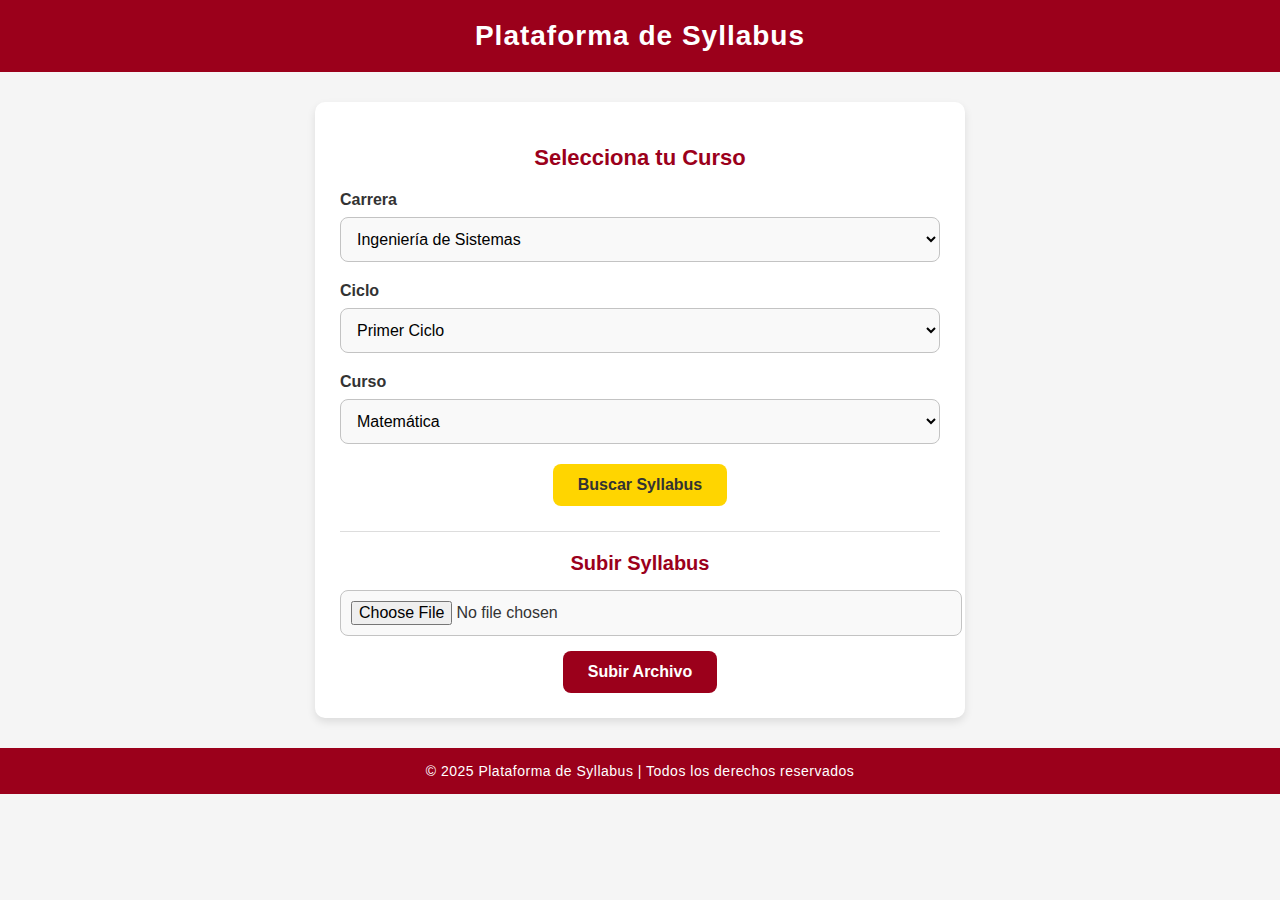
<file: silabos.html>
<!DOCTYPE html>
<html lang="es">
<head>
    <meta charset="UTF-8">
    <meta name="viewport" content="width=device-width, initial-scale=1.0">
    <title>Plataforma de Syllabus</title>
</head>
<body style="font-family: Arial, sans-serif; background-color: #f5f5f5; margin: 0; padding: 0; color: #333;">

    <header style="background-color: #9b001b; padding: 20px; text-align: center; color: #ffffff; font-size: 28px; font-weight: bold; letter-spacing: 1px;">
        Plataforma de Syllabus
    </header>

    <div style="max-width: 600px; margin: 30px auto; background: #ffffff; padding: 25px; border-radius: 10px; box-shadow: 0 4px 8px rgba(0, 0, 0, 0.1);">
        <h2 style="color: #9b001b; text-align: center; font-size: 22px; margin-bottom: 20px;">Selecciona tu Curso</h2>

        <div style="margin-bottom: 20px;">
            <label for="carrera" style="display: block; font-weight: bold; margin-bottom: 8px;">Carrera</label>
            <select id="carrera" style="width: 100%; padding: 12px; border: 1px solid #c3c3c3; border-radius: 8px; font-size: 16px; background-color: #f9f9f9;">
                <option>Ingeniería de Sistemas</option>
                <option>Administración</option>
                <option>Derecho</option>
            </select>
        </div>

        <div style="margin-bottom: 20px;">
            <label for="ciclo" style="display: block; font-weight: bold; margin-bottom: 8px;">Ciclo</label>
            <select id="ciclo" style="width: 100%; padding: 12px; border: 1px solid #c3c3c3; border-radius: 8px; font-size: 16px; background-color: #f9f9f9;">
                <option>Primer Ciclo</option>
                <option>Segundo Ciclo</option>
                <option>Tercer Ciclo</option>
            </select>
        </div>

        <div style="margin-bottom: 20px;">
            <label for="curso" style="display: block; font-weight: bold; margin-bottom: 8px;">Curso</label>
            <select id="curso" style="width: 100%; padding: 12px; border: 1px solid #c3c3c3; border-radius: 8px; font-size: 16px; background-color: #f9f9f9;">
                <option>Matemática</option>
                <option>Física</option>
                <option>Programación</option>
            </select>
        </div>

        <div style="text-align: center; margin-bottom: 25px;">
            <button style="background-color: #ffd500; color: #333; padding: 12px 25px; border: none; border-radius: 8px; font-weight: bold; font-size: 16px; cursor: pointer; transition: 0.3s;">
                Buscar Syllabus
            </button>
        </div>

        <hr style="border: none; height: 1px; background-color: #ddd; margin: 20px 0;">

        <h3 style="color: #9b001b; text-align: center; font-size: 20px; margin-bottom: 15px;">Subir Syllabus</h3>

        <form style="text-align: center;">
            <input type="file" style="padding: 10px; border: 1px solid #c3c3c3; border-radius: 8px; width: 100%; background-color: #f9f9f9; font-size: 16px; margin-bottom: 15px;">
            <br>
            <button type="submit" style="background-color: #9b001b; color: #ffffff; padding: 12px 25px; border: none; border-radius: 8px; font-weight: bold; font-size: 16px; cursor: pointer; transition: 0.3s;">
                Subir Archivo
            </button>
        </form>
    </div>

    <footer style="background-color: #9b001b; color: #ffffff; text-align: center; padding: 15px; font-size: 14px; letter-spacing: 0.5px;">
        © 2025 Plataforma de Syllabus | Todos los derechos reservados
    </footer>

</body>
</html>
</file>
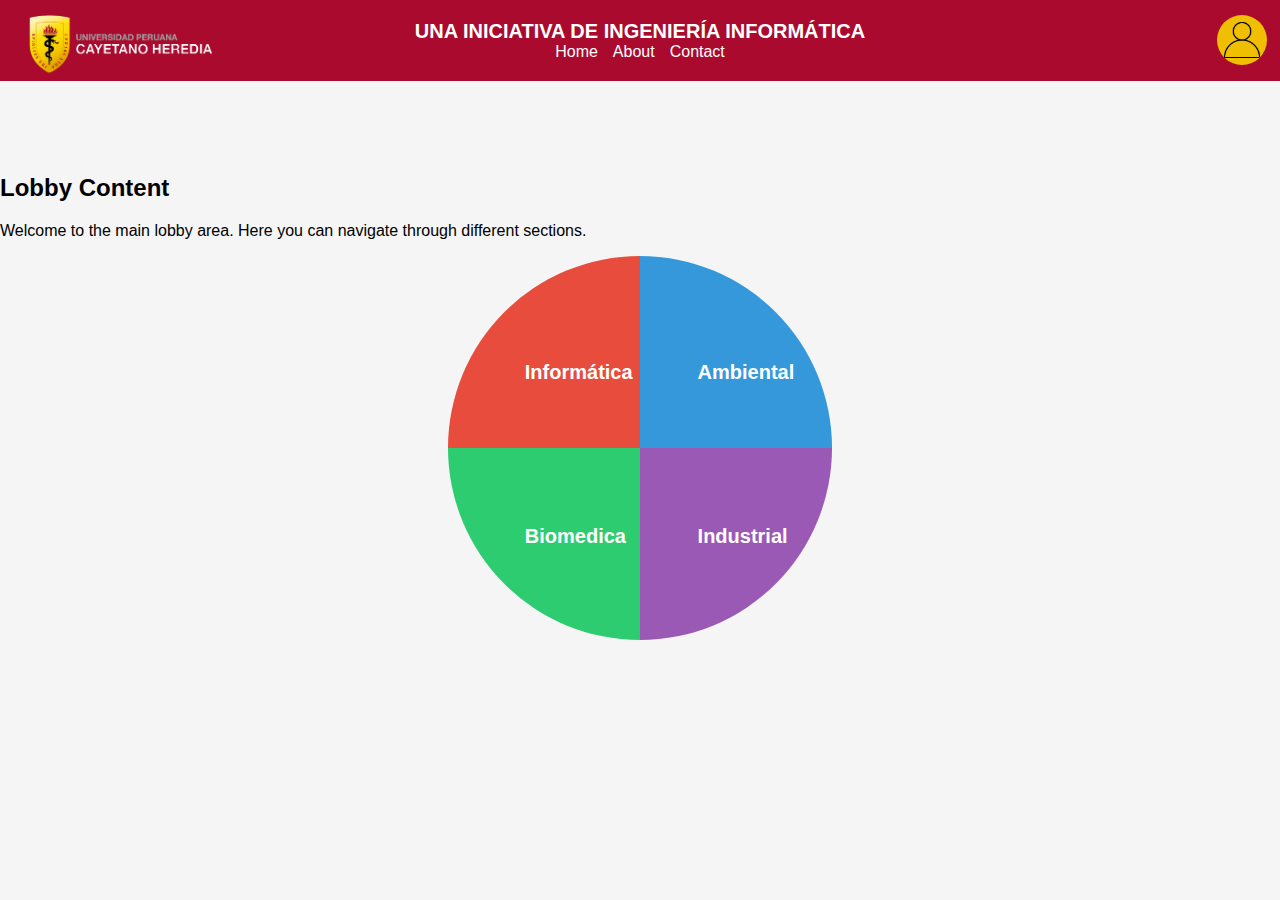
<file: source/html/careers.html>
<!-- lobby.html -->
<!DOCTYPE html>
<html lang="en">
<head>
    <meta charset="UTF-8">
    <meta name="viewport" content="width=device-width, initial-scale=1.0"> 
    <link rel="stylesheet" href="/source/css/styles.css">   
    <title>Elige tu carrera</title>
</head>
<body>

    <!-- Including the header file -->
    <iframe src="header.html" width="100%" height="150px" frameborder="0"></iframe>

    <div class="lobby-content">
        <h2>Lobby Content</h2>
        <p>Welcome to the main lobby area. Here you can navigate through different sections.</p>
    </div>
    <div class="circleOfInformatica" id="circleOfInformatica">
    </div>
    <div class="circleOfAmbiental" id="circleOfAmbiental">
    </div>
    <div class="circleOfBiomedica" id="circleOfBiomedica">
    </div>
    <div class="circleOfIndustrial" id="circleOfIndustrial">
    </div>

    <div class="circleOfCareer" id="circleOfCareer">
        <div class="career career1" onclick="abrirCarrera1()">
            <h1>Informática</h1>
        </div>
        <div class="career career2" onclick="abrirCarrera2()">
            <h1>Ambiental</h1>
        </div>
        <div class="career career3" onclick="abrirCarrera3()">
            <h1>Biomedica</h1>
        </div>
        <div class="career career4" onclick="abrirCarrera4()">  
            <h1>Industrial</h1>
        </div>

    </div>
        
        
        
        <script src="\source\scripts\scripts.js"></script>
    </body>
</html>

</div>
</div>
</file>
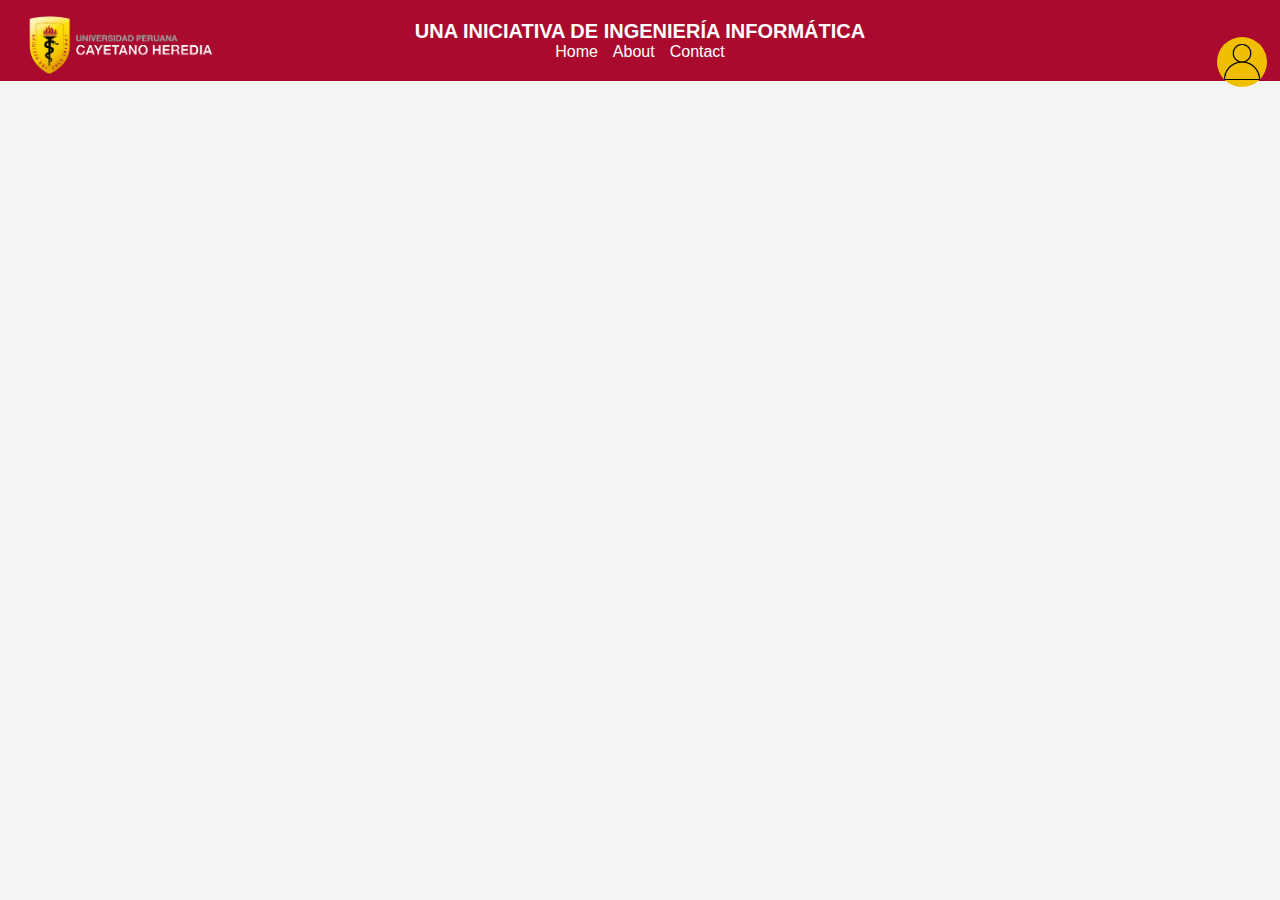
<file: source/html/header.html>
<!-- header.html -->
<!DOCTYPE html>
<html lang="en">
<head>
    <meta charset="UTF-8">
    <meta name="viewport" content="width=device-width, initial-scale=1.0">
    <title>Here-docs/Silabank</title>
    <link rel="stylesheet" href="\source\css\styles.css"> 
</head>
<body>
    <header>
        <h1>UNA INICIATIVA DE INGENIERÍA INFORMÁTICA</h1>
        <div class="yellow-circle">
            <img src="\images\pfpIcon.webp" alt="profile icon">
        </div>
        <div class="upchLogo">
            <img src="\images\cayetanoLogo.png" alt="cayetano logo">
            </div>
    
        <nav class="nav-links">
            <a href="/source/html/lobby.html" target="_parent">Home</a>
            <a href="#about">About</a>
            <a href="#contact">Contact</a>
        </nav>
    </header>
</body>
</html></nav>
</file>
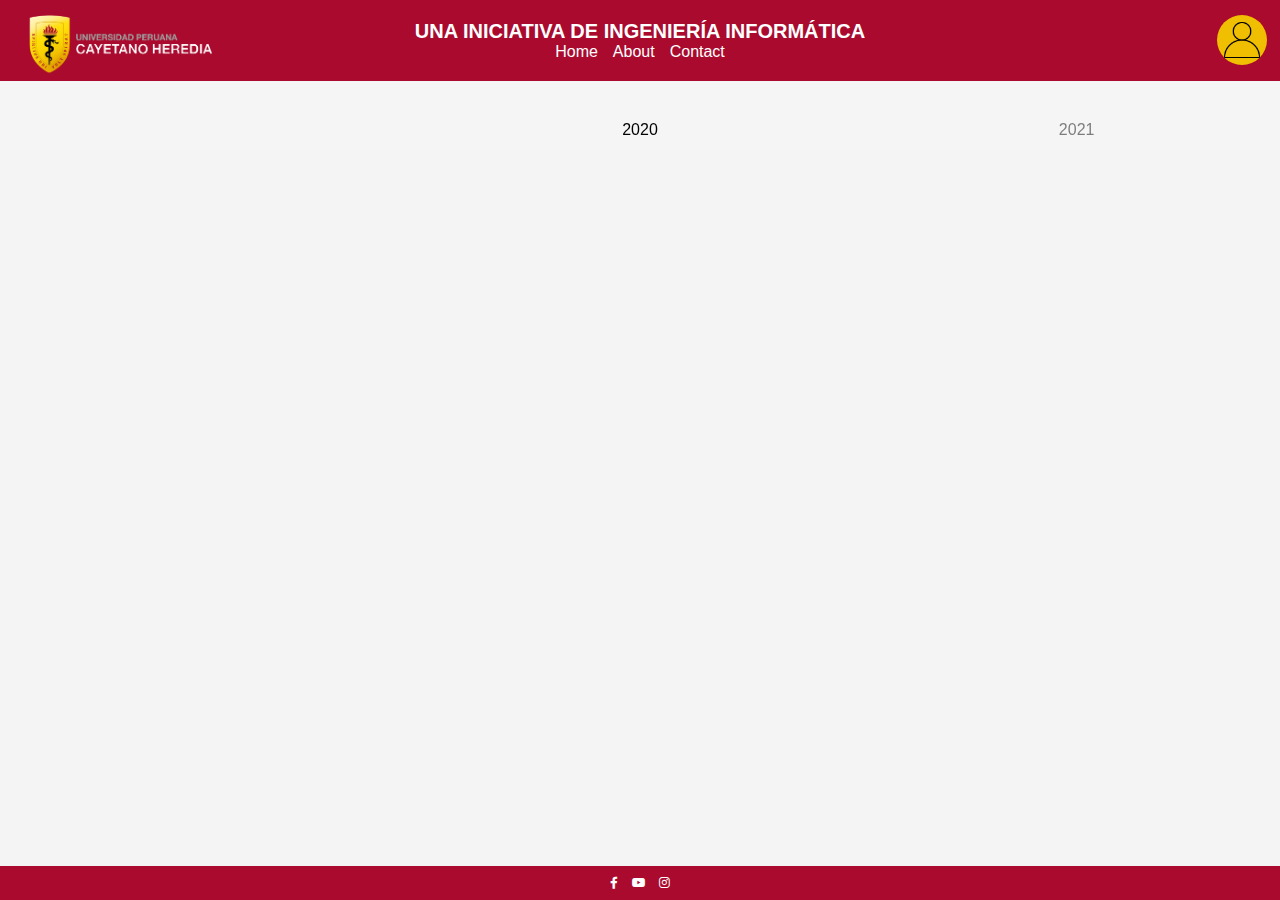
<file: source/html/informatica.html>
<!DOCTYPE html>
<html lang="es">
<head>
    <meta charset="UTF-8">
    <meta name="viewport" content="width=device-width, initial-scale=1.0">
    <title>Ingeniería Informática</title>
    <link rel="stylesheet" href="https://cdnjs.cloudflare.com/ajax/libs/font-awesome/6.0.0-beta3/css/all.min.css">
    <link rel="stylesheet" href="https://unpkg.com/swiper/swiper-bundle.min.css"/>
    <link rel="stylesheet" href="/source/css/informatica.css"> 
    <style>

        .swiper-container {
            width: 100%;
            height: 100px;
            position: fixed;
            top: 80px;
            z-index: 1002;
        }

        .swiper-slide {
            display: flex;
            justify-content: center;
            align-items: center;
            font-size: 16px;
            width: 120px;
            opacity: 0.5;
            transition: transform 0.3s, opacity 0.3s;
        }

        .swiper-slide-active {
            opacity: 1;
            transform: scale(1.5);
        }

        .content {
            display: none; /* Inicialmente oculto */
            padding: 20px;
            margin-top: 200px; /* Ajuste según necesidades */
        }
        .active {
            display: block; /* Mostrar contenido activo */
        }

        /* Nodos del año 2020*/

        .cycle-container1 {
            display: flex;
            justify-content: center;
            align-items: center;
            padding-top: 0px;
            position: relative;
            width: 100%;
        }
        .cycle-container {
            display: flex;
            justify-content: center;
            align-items: center;
            padding-top: 200px;
            position: relative;
            width: 100%;
        }

        .node {
            width: 70px;
            height: 70px;
            background-color: #f1bf01;
            border-radius: 50%;
            display: flex;
            justify-content: center;
            align-items: center;
            margin: 10px;
            cursor: pointer;
            position: relative;
            box-shadow: 0 4px 8px rgba(0,0,0,0.1);
            transition: transform 0.5s ease, top 0.5s ease-in-out, left 0.5s ease-in-out;
        }
        

       

        .node:hover {
            transform: scale(1.2);
            background-color: #ffc107;
        }

        .node:after {
            content: '→';
            position: absolute;
            top: 21px;
            right: -18px;
            font-size: 16px;
            color: black;
        }

        .node.centered {
            position: fixed;
            top: 50%;
            left: 50%;
            transform: translate(-50%, -50%) scale(1.2);
            z-index: 1050;
            transition: transform 0.5s ease-in-out;
        }


        #node.centered:after {
            display: none;
        }

        .node.hidden {
            visibility: hidden; /* Oculta los nodos, pero mantiene el espacio */
            transition: visibility 0.0s ease-in-out; /* Suaviza la transición de visibilidad */
        }
        

        .no-arrow:after {
            display: none;
        }


        #X:after {
            display: none;
        }

    

        .button {
            position: relative;
            height: 30vh; /* Ajusta la altura del contenedor al 100% de la altura de la ventana */
            display: flex;
            align-items: flex-end; /* Alinea el contenido al final del contenedor (parte inferior) */
            justify-content: center; /* Centra el contenido horizontalmente */
        }
        
        .download-btn {
            padding: 10px 20px;
            background-color: #a90a2e; /* Color de fondo rojo */
            color: white; /* Texto blanco */
            text-decoration: none; /* Sin subrayado */
            border-radius: 5px; /* Bordes redondeados */
            font-size: 16px; /* Tamaño del texto */
        }
        

        .site-footer {
            background-color: #a90a2e;
            color: white;
            text-align: center;
            padding: 10px 0;
            width: 100%;
            margin-top: auto;
        }

        .footer-content {
            display: flex;
            justify-content: space-around;
            align-items: center;
            max-width: 1200px;
            margin: 0 auto;
            padding: 0;
        }

        .footer-section {
            padding: 0;
            font-size: 12px;
        }

        .footer-section a {
            color: white;
            text-decoration: none;
            margin: 0 5px;
        }

        .footer-section a:hover {
            text-decoration: underline;
        }
    </style>
</head>
<body>
    <iframe src="header.html" width="100%" height="150px" frameborder="0"></iframe>

    <!-- Swiper Container -->
    <div class="swiper-container">
        <div class="swiper-wrapper">
            <div class="swiper-slide" data-year="2020">2020</div>
            <div class="swiper-slide" data-year="2021">2021</div>
            <div class="swiper-slide" data-year="2022">2022</div>
            <div class="swiper-slide" data-year="2023">2023</div>
            <div class="swiper-slide" data-year="2024">2024</div>
            <div class="swiper-slide" data-year="2025">2025</div>
        </div>
    </div>

    <!--Divisor de contenido para cada año-->
    <!-- Contenido para 2020 -->
    <div id="content2020" class="content">
        <h2>Malla Curricular 2020</h2>
        <p>Descripción detallada de la malla curricular para el año 2020.</p>
        <div class="cycle-container1">
            <div class="node" id="I">I</div>
            <div class="node" id="II">II</div>
            <div class="node" id="III">III</div>
            <div class="node" id="IV">IV</div>
            <div class="node" id="V">V</div>
            <div class="node" id="VI">VI</div>
            <div class="node" id="VII">VII</div>
            <div class="node" id="VIII">VIII</div>
            <div class="node" id="IX">IX</div>
            <div class="node" id="X">X</div>
        </div>
        <a href="https://drive.google.com/open?id=XXXXX" class="download-btn" target="_blank">Descargar Malla 2020</a>
    </div>

    <!-- Contenido para 2021 -->
    <div id="content2021" class="content" style="display: none;">
        <h2>Malla Curricular 2021</h2>
        <p>Descripción detallada de la malla curricular para el año 2021, incluyendo nuevos enfoques y tecnologías emergentes.</p>
        <div class="cycle-container1">
            <div class="node" id="I">I</div>
            <div class="node" id="II">II</div>
            <div class="node" id="III">III</div>
            <div class="node" id="IV">IV</div>
            <div class="node" id="V">V</div>
            <div class="node" id="VI">VI</div>
            <div class="node" id="VII">VII</div>
            <div class="node" id="VIII">VIII</div>
            <div class="node" id="IX">IX</div>
            <div class="node" id="X">X</div>
        </div>
        <a href="https://drive.google.com/open?id=YYYYY" class="download-btn" target="_blank">Descargar Malla 2021</a>
    </div>


    <!-- Otros años -->

    <!-- Contenido para 2025 -->
    <div id="content2025" class="content" style="display: none;">
        <h2>Malla Curricular 2025</h2>
        <p>La carrera de Ingeniería Informática de la Universidad Peruana Cayetano Heredia prepara profesionales para liderar 
            la transformación digital en diversos sectores, mediante un enfoque que integra fundamentos sólidos en informática, 
            inteligencia artificial y seguridad de datos. El programa fomenta habilidades prácticas y teóricas para desarrollar 
            soluciones innovadoras que respondan a los desafíos tecnológicos del presente y futuro. Además, ofrece oportunidades 
            para estudios y prácticas internacionales, respaldando una educación de calidad y alcance global.</p>
        <div class="cycle-container1" style="position: relative;">
            <div class="node" id="I" onclick="mostrarCursos('PRIMER')">I</div>
            <div class="node" id="II" onclick="mostrarCursos('SEGUNDO')">II</div>
            <div class="node" id="III" onclick="mostrarCursos('TERCER')">III</div>
            <div class="node" id="IV" onclick="mostrarCursos('CUARTO')">IV</div>
            <div class="node" id="V" onclick="mostrarCursos('QUINTO')">V</div>
            <div class="node" id="VI" onclick="mostrarCursos('SEXTO')">VI</div>
            <div class="node" id="VII" onclick="mostrarCursos('SÉPTIMO')">VII</div>
            <div class="node" id="VIII" onclick="mostrarCursos('OCTAVO')">VIII</div>
            <div class="node" id="IX" onclick="mostrarCursos('NOVENO')">IX</div>
            <div class="node" id="X" onclick="mostrarCursos('DÉCIMO')">X</div>
        </div>

        <!-- Contenedor para detalles de cursos, inicialmente vacío y oculto -->
        <div id="detalles-cursos" class="curso-detail" style="display: none;"></div>


        <div class="button">
            <a href="https://drive.google.com/drive/u/2/folders/1hTEMMqTLq1Gq4HgxIXIFEMHzLVVx5m4D" id="download-link" class="download-btn" target="_blank">Descargar Malla 2025</a>
        </div>
           
        
    </div>



   

    


    <footer class="site-footer">
        <div class="footer-content">
            <div class="footer-section">
                <a href="https://www.facebook.com/upch.pe" target="_blank"><i class="fab fa-facebook-f"></i></a>
                <a href="https://www.youtube.com/upch_pe" target="_blank"><i class="fab fa-youtube"></i></a>
                <a href="https://www.instagram.com/upch_pe" target="_blank"><i class="fab fa-instagram"></i></a>
            </div>
        </div>
    </footer>

    <script src="https://unpkg.com/swiper/swiper-bundle.min.js"></script>
    <script>
        document.addEventListener('DOMContentLoaded', function () {
            var swiper = new Swiper('.swiper-container', {
                slidesPerView: 3,
                centeredSlides: true,
                spaceBetween: 30,
                freeMode: true,
                grabCursor: true,
                slideToClickedSlide: true,
                initialSlide: getIndexForCurrentYear() // Configura el slide inicial al año actual
            });
    
            // Función para obtener el índice del slide del año actual
            function getIndexForCurrentYear() {
                const currentYear = new Date().getFullYear().toString();
                const allSlides = document.querySelectorAll('.swiper-slide');
                for (let i = 0; i < allSlides.length; i++) {
                    if (allSlides[i].textContent === currentYear) {
                        showContentForYear(currentYear); // Muestra el contenido del año actual
                        return i; // Retorna el índice del año actual
                    }
                }
                return 0; // Si el año actual no está en los slides, retorna el primer slide
            }
    
            // Muestra el contenido basado en el año
            function showContentForYear(year) {
                document.querySelectorAll('.content').forEach(content => {
                    content.style.display = 'none'; // Oculta todos los contenidos
                });
                const activeContent = document.getElementById('content' + year);
                if (activeContent) {
                    activeContent.style.display = 'block'; // Muestra el contenido del año seleccionado
                }
            }
    
            // Evento clic para cada slide
            document.querySelectorAll('.swiper-slide').forEach(slide => {
                slide.addEventListener('click', function() {
                    const selectedYear = this.dataset.year;
                    showContentForYear(selectedYear); // Muestra el contenido para el año seleccionado
                });
            });
        });
    </script>
    <script src="/source/scripts/scripts.js"></script>

</body>
</html>
</file>
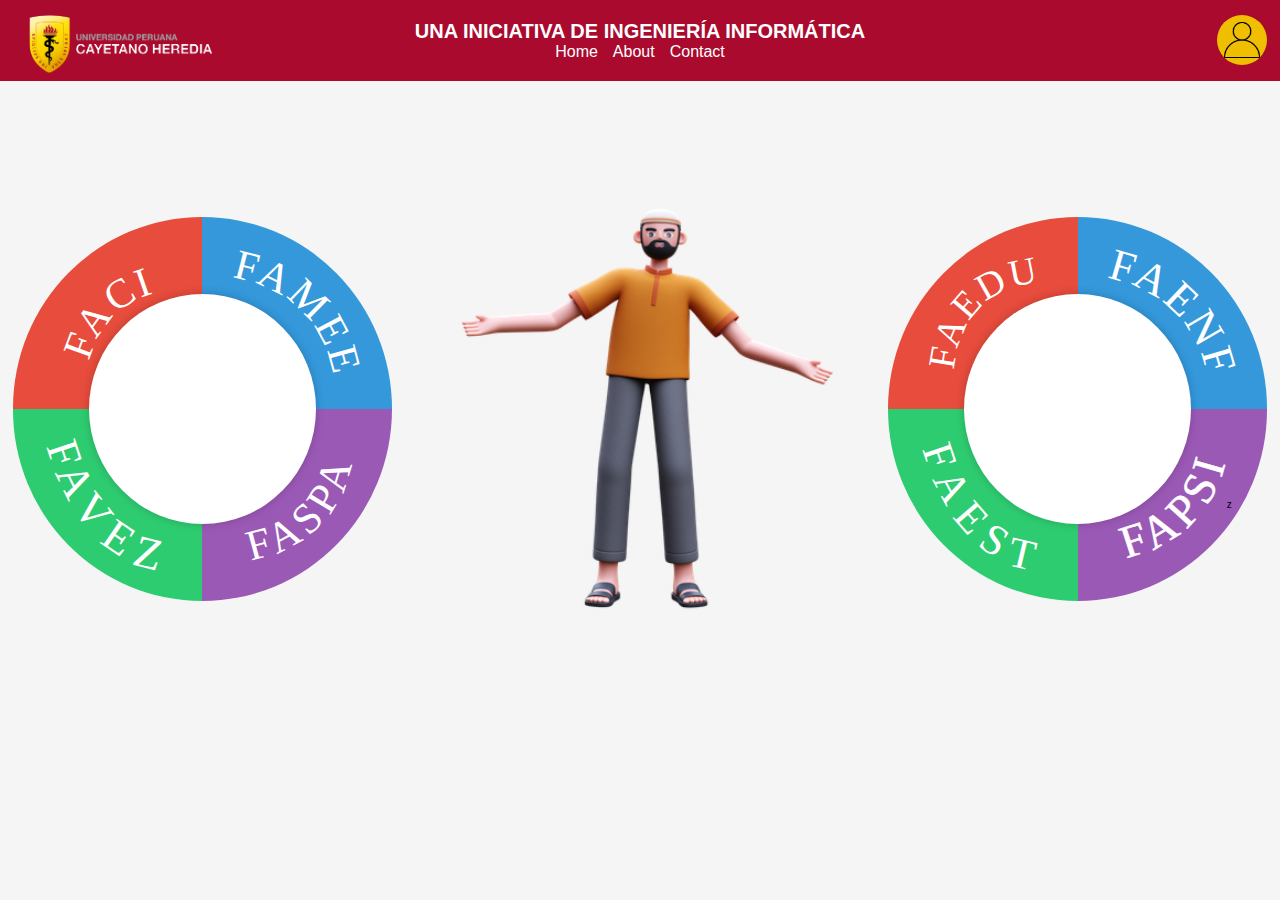
<file: source/html/lobby.html>
<!DOCTYPE html>
<html lang="en">
<head>
    <meta charset="UTF-8">
    <meta name="viewport" content="width=device-width, initial-scale=1.0">
    <link rel="stylesheet" href="/source/css/styles.css">   
    <title>Lobby</title>
</head>
<body>

    <iframe src="header.html" width="100%" height="150px" frameborder="0"></iframe>
    <div class="mainLobby" style="margin-left: 1%; margin-right: 1%;">
        <div class="circleOfFaculty">
            <div class="faculty faculty1" onclick="window.location.href='sliders.html';">
                <img src="/images/FACI.svg" alt="FACI icon" style="width: 50%; height: 50%;">
            </div>
            <div class="faculty faculty2">
                <img src="/images/FAMEE.svg" alt="FACI icon" style="width: 70%; height: 70%;">
            </div>
            <div class="faculty faculty3">
                <img src="/images/FAVEZ.svg" alt="FACI icon" style="width: 70%; height: 70%;">
            </div>
            <div class="faculty faculty4">
                <img src="/images/FASPA.svg" alt="FACI icon" style="width: 60%; height: 70%;">
            </div>
            <div class="inner-ring"></div>
        </div>
        <img class="middleMan" src="/images/placeHolderman.webp" alt="lobby icon">
        <div class="circleOfFaculty">
            <div class="faculty faculty1" onclick="window.location.href='careers.html';">
                <img src="/images/FAEDU.svg" alt="FACI icon" style="width: 100%; height: 60%;">
            </div>
            <div class="faculty faculty2">
                <img src="/images/FAENF.svg" alt="FACI icon" style="width: 100%; height: 70%;">
            </div>
            <div class="faculty faculty3">
                <img src="/images/FAEST.svg" alt="FACI icon" style="width: 100%; height: 70%;">
            </div>
            <div class="faculty faculty4">
                <img src="/images/FAPSI.svg" alt="FACI icon" style="width: 60%; height: 70%;">z
            </div>
            <div class="inner-ring"></div>
        </div>
    <script src="/source/scripts/scripts.js"></script>
</body>


</html>
</file>
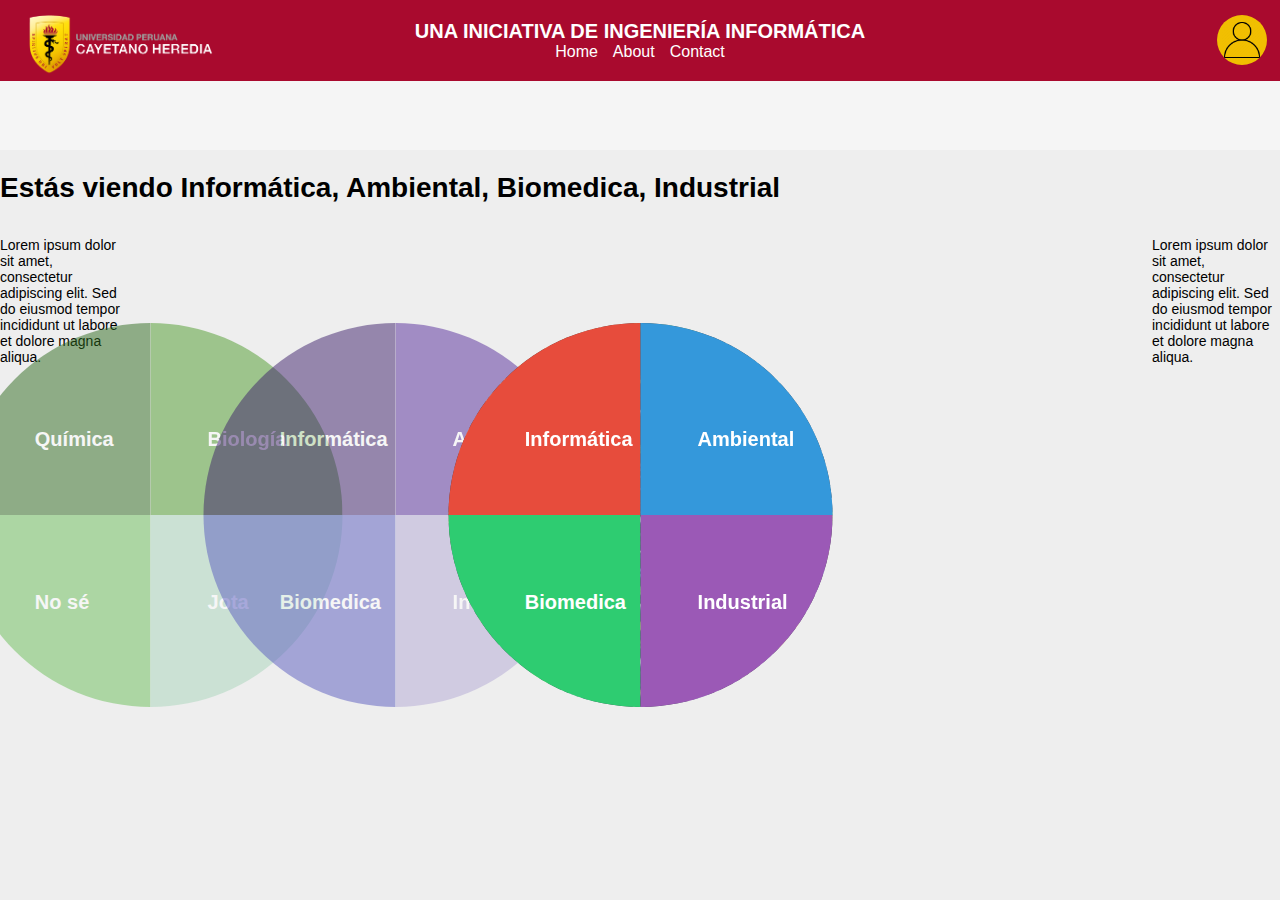
<file: source/html/sliders.html>
<!DOCTYPE html>
<html lang="en">

<head>
    <meta charset="utf-8" />
    <title>Swiper demo</title>
    <meta name="viewport" content="width=device-width, initial-scale=1, minimum-scale=1, maximum-scale=1" />
    <!-- Link Swiper's CSS -->
    <link rel="stylesheet" href="https://cdn.jsdelivr.net/npm/swiper@11/swiper-bundle.min.css" />
    <link rel="stylesheet" href="/source/css/styles.css">
    <!-- Demo styles -->
    <style>
        html,
        body {
            position: relative;
            height: 100%;
        }

        body {
            background: #eee;
            font-family: Helvetica Neue, Helvetica, Arial, sans-serif;
            font-size: 14px;
            color: #000;
            margin: 0;
            padding: 0;
        }

        .swiper {
            margin-top: 100px;
            width: 50%;
            height: 60%;
            overflow: visible;
        }

        .swiper-slide {
            text-align: center;
            font-size: 18px;
            display: flex;
            justify-content: center;
            align-items: center;
            transition: transform 0.5s ease, opacity 0.5s ease;
            width: 100%;
            height: 100%;
        }

        .swiper-slide:not(.swiper-slide-active) {
            opacity: 0.5;
            z-index: 1;
            pointer-events: none;
        }

        .swiper-slide.swiper-slide-active {
            z-index: 2;
        }
    </style>
</head>

<body>
    <iframe src="header.html" width="100%" height="150px" frameborder="0"></iframe>
    <!-- Swiper -->
    <div id="hola">
        <h1>Hola este es texto</h1>
    </div>
    <div style="display: flex; flex-direction: row;    justify-content: center;">  
    <div style="width: 10%; height: 50%; ">
        <p>Lorem ipsum dolor sit amet, consectetur adipiscing elit. Sed do eiusmod tempor incididunt ut labore et dolore magna aliqua.</p>
    </div>
    <div class="swiper mySwiper">
        <div class="swiper-wrapper">
            <div class="swiper-slide" data-title="Informática">
                <div class="circleOfCareer" id="circleOfCareer" style="background-image: url('/images/informatica.webp'); background-size: cover; background-position: center;">
                    <div id="informatica" class="career career1" onclick="abrirCarrera('informatica')">
                        <h1>Informática</h1>
                    </div>
                    <div id="ambiental" class="career career2" onclick="abrirCarrera2()">
                        <h1>Ambiental</h1>
                    </div>
                    <div id="biomedica" class="career career3" onclick="abrirCarrera3()">
                        <h1>Biomedica</h1>
                    </div>
                    <div id="industrial" class="career career4" onclick="abrirCarrera4()">  
                        <h1>Industrial</h1>
                    </div>
                </div>
            </div>
           
            <div class="swiper-slide">
                <div class="circleOfCareer">
                    <div class="career career1" onclick="abrirCarrera1()" style="background-color: #2F6B1F;">
                        <h1>Química</h1>
                    </div>
                    <div class="career career2" onclick="abrirCarrera2()" style="background-color: #4C9A2A;">
                        <h1>Biología</h1>
                    </div>
                    <div class="career career3" onclick="abrirCarrera3()" style="background-color: #6BBF59;">
                        <h1>No sé</h1>
                    </div>
                    <div class="career career4" onclick="abrirCarrera4()" style="background-color: #A8D5BA;">
                        <h1>Jota</h1>
                    </div>
                </div>
            </div>
            <div class="swiper-slide">
                <div class="circleOfCareer">
                    <div class="career career1" onclick="abrirCarrera1()" style="background-color: #3c1f6b;">
                        <h1>Informática</h1>
                    </div>
                    <div class="career career2" onclick="abrirCarrera2()" style="background-color: #552a9a;">
                        <h1>Ambiental</h1>
                    </div>
                    <div class="career career3" onclick="abrirCarrera3()" style="background-color: #595bbf;">
                        <h1>Biomedica</h1>
                    </div>
                    <div class="career career4" onclick="abrirCarrera4()" style="background-color: #b2a8d5;">
                        <h1>Industrial</h1>
                    </div>
                </div>
            </div>
        </div>
        </div>
        <div style="width: 10%; height: 50%; ">
            <p>Lorem ipsum dolor sit amet, consectetur adipiscing elit. Sed do eiusmod tempor incididunt ut labore et dolore magna aliqua.</p>
        </div>
    </div>
</div>  
    

    <!-- Swiper JS -->
     <script src="/source/scripts/scripts.js"></script>
    <script src="https://cdn.jsdelivr.net/npm/swiper@11/swiper-bundle.min.js"></script>

    <!-- Initialize Swiper -->

    <script>
        function abrirCarrera(career) {
            const careers = ["informatica", "ambiental", "biomedica", "industrial"];
            careers.forEach(c => {
            const element = document.getElementById(c);
            if (element) {
                element.style.transition = "opacity 0.5s ease, transform 0.5s ease";
                element.style.opacity = "0";
                element.style.transform = "scale(0.8)";
                setTimeout(() => {
                element.style.display = "none";
                if (c === career) {
                    window.location.href = `/source/html/${career}.html`;
                }
                }, 500); // Match the duration of the transition
            }
            });
        }

    </script>
    <script>

        var swiper = new Swiper(".mySwiper", {
            slidesPerView: 2,
            loop: true,
            spaceBetween: -150,
            centeredSlides: true,
            speed: 600,
            effect: 'slide',
            on: {
                slideChangeTransitionEnd: function () {
                    updateText(swiper.realIndex);
                }
            }
        });
    
        function updateText(index) {
            const textElement = document.getElementById('hola');
            let text = '';
    
            switch (index) {
                case 0:
                    text = '<h1>Estás viendo Informática, Ambiental, Biomedica, Industrial</h1>';
                    break;
                case 1:
                    text = '<h1>Estás viendo Química, Biología, No sé, Jota</h1>';
                    break;
                case 2:
                    text = '<h1>Estás viendo Informática, Ambiental, Biomedica, Industrial (versión 2)</h1>';
                    break;
                default:
                    text = '<h1>Bienvenido</h1>';
            }
    
            textElement.innerHTML = text;
        }
    
        // Call updateText once on page load to set the initial text
        updateText(swiper.realIndex);
        
    </script>
    
    
</body>

</html>
</file>
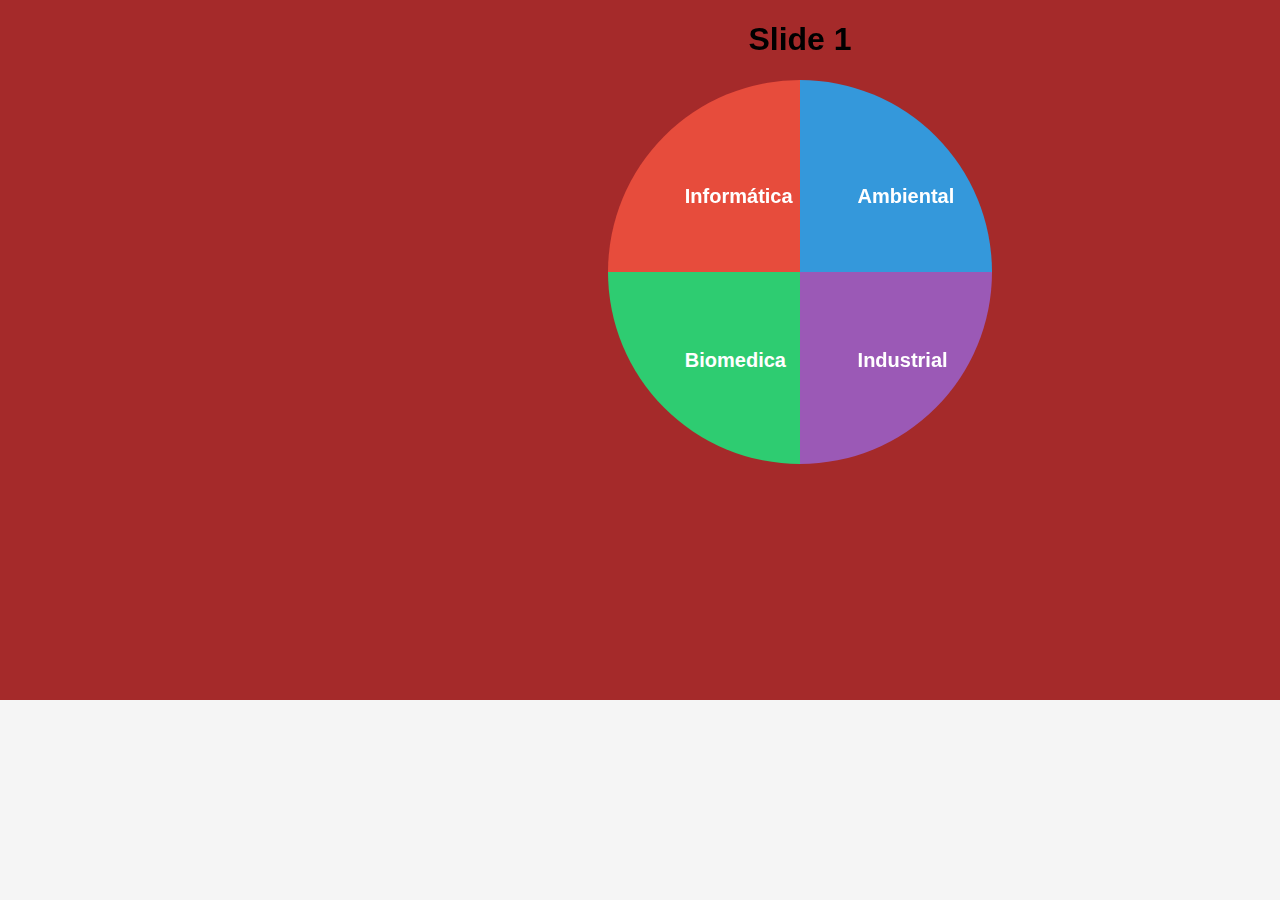
<file: source/html/tests.html>
<!DOCTYPE html>
<html lang="en">
<head>
    <meta charset="UTF-8">
    <meta name="viewport" content="width=device-width, initial-scale=1.0">
    <title>Document</title>
    <link rel="stylesheet" href="https://cdn.jsdelivr.net/npm/swiper@11/swiper-bundle.min.css"/>
    <link rel="stylesheet" href="/source/css/styles.css">
</head>
<style>
    .swiper {
  width: 1600px;
  height: 700px;
  background-color: brown;
  text-align: center;
}
</style>
<body>
    
    <div class="swiper">
        <!-- Additional required wrapper -->
        <div class="swiper-wrapper">
          <!-- Slides -->
          <div class="swiper-slide">
            <h1>Slide 1</h1>
            <div class="circleOfCareer" id="circleOfCareer">
                <div class="career career1" onclick="abrirCarrera1()">
                    <h1>Informática</h1>
                </div>
                <div class="career career2" onclick="abrirCarrera2()">
                    <h1>Ambiental</h1>
                </div>
                <div class="career career3" onclick="abrirCarrera3()">
                    <h1>Biomedica</h1>
                </div>
                <div class="career career4" onclick="abrirCarrera4()">  
                    <h1>Industrial</h1>
                </div>
        
            </div>
          </div>
          <div class="swiper-slide">
            <h1>Slide 2</h1>
            <img src="/images/cayetanoLogo.png"></div>
          <div class="swiper-slide">
            <h1>Slide 1</h1>
            <div class="circleOfCareer" id="circleOfCareer">
                <div class="career career1" onclick="abrirCarrera1()">
                    <h1>Informática</h1>
                </div>
                <div class="career career2" onclick="abrirCarrera2()">
                    <h1>Ambiental</h1>
                </div>
                <div class="career career3" onclick="abrirCarrera3()">
                    <h1>Biomedica</h1>
                </div>
                <div class="career career4" onclick="abrirCarrera4()">  
                    <h1>Industrial</h1>
                </div>
          </div>
        </div>
       
      </div>

    <script src="https://cdn.jsdelivr.net/npm/swiper@11/swiper-bundle.min.js"></script>
    <script>
        const swiper = new Swiper('.swiper', {
        effect: "centered"
        });
    </script>
</body>
</html>
</file>
<file: source/css/styles.css>
body {
    font-family: Arial, sans-serif;
    margin: 0;
    padding: 0;
    background-color: #f5f5f5;
}

header {
    background-color: #a90a2e;
    color: white;
    padding: 20px;
    text-align: center;

}

header h1 {
    margin: 0;
    font-size: 20px;
}

.nav-links {
    display: flex;
    justify-content: center;
    gap: 15px;
}

.nav-links a {
    color: white;
    text-decoration: none;
    font-size: 16px;
}

.nav-links a:hover {
    text-decoration: underline;
}

.yellow-circle {
    width: 50px;
    height: 50px;
    background-color: #f1bf01;
    border-radius: 50%;
    display: flex;
    justify-content: center;
    align-items: center;
    margin-top: 10px;
    overflow: hidden;
    position: absolute;
    top: 3%;
    right: 1%;
}

.yellow-circle img {
    width: 80%;
    height: auto;
}


.upchLogo {
    width: 200px;
    height: 90px;
    display: flex;
    justify-content: center;
    align-items: center;
    overflow: hidden;
    position: absolute;
    top: 0.1%;

}

.upchLogo img {
    width: 100%;
    height: 100%;
}

.circleOfFacultys {
    position: relative;
    top: 50%;
    left: 10%;
    right: 10%;
    width: 40vw;
    height: 40vw;
    border-radius: 50%;
    margin: 0 auto;
}


.mainLobby {
    display: flex;
    flex-direction: row;
    overflow: hidden;
}

.middleMan {
    width: 40%;
    height: auto;
}

@media (max-width: 930px) {
    .mainLobby {
        flex-direction: column;
    }

    .circleOfFacultys {
        width: 80vw;
        height: 80vw;
    }
}


.circleOfCareer,
.circleOfInformatica,
.circleOfAmbiental,
.circleOfBiomedica,
.circleOfIndustrial {
    position: relative;
    width: 30vw;
    height: 30vw;
    border-radius: 50%;
    margin: 0 auto;
    transition: opacity 0.5s ease, transform 0.5s ease;
}

.circleOfInformatica {
    display: none;
    opacity: 0;
    transform: scale(0.8);
    background-color: #a90a2e;
    background-image: url('/imagesinformatica.webp');
    background-size: cover;
    background-position: center;
}

.circleOfAmbiental {
    display: none;
    opacity: 0;
    transform: scale(0.8);
    background-color: #a90a2e;
}

.circleOfBiomedica {
    display: none;
    opacity: 0;
    transform: scale(0.8);
    background-color: #a90a2e;
}

.circleOfIndustrial {
    display: none;
    opacity: 0;
    transform: scale(0.8);
    background-color: #a90a2e;
}



.career {
    position: absolute;
    width: 50%;
    height: 50%;
    display: flex;
    transition: background-color 0.3s ease, transform 0.3s ease, box-shadow 0.3s ease;
    cursor: pointer;
    font-size: 10px;
}
.career1 h1 {
    font-size: 20px;
    font-weight: bold;
    color: #ffffff;
    margin-top: 55%;
    margin-left: 40%;
}

.career1 {
    top: 0;
    left: 0;
    background-color: #e74c3c;
    border-top-left-radius: 100% 100%;

}

.career:hover {
    background-color: #333333;
    cursor: pointer;
    transform: scale(1.2);
    transition: transform 0.3s ease-in-out;
    z-index: 10;
}

.career2 {
    top: 0;
    right: 0;
    background-color: #3498db;
    border-top-right-radius: 100% 100%;
}

.career2 h1 {
    font-size: 20px;
    font-weight: bold;
    color: #ffffff;
    margin-top: 55%;
    margin-left: 30%;
}



.career3 {
    bottom: 0;
    left: 0;
    background-color: #2ecc71;
    border-bottom-left-radius: 100% 100%;
}

.career3 h1 {
    font-size: 20px;
    font-weight: bold;
    color: #ffffff;
    margin-top: 40%;
    margin-left: 40%;
}

.career4 {
    bottom: 0;
    right: 0;
    background-color: #9b59b6;
    border-bottom-right-radius: 100% 100%;
}

.career4 h1 {
    font-size: 20px;
    font-weight: bold;
    color: #ffffff;
    margin-top: 40%;
    margin-left: 30%;
}


.inner-ring {
    position: absolute;
    top: 20%; 
    left: 20%; 
    width: 60%; 
    height: 60%; 
    background-color: white; 
    border-radius: 50%;
    box-shadow: 0 0 10px rgba(0, 0, 0, 0.2); 
    z-index: 9999; 
}


.circleOfFaculty{
    position: relative;
    width: 30vw;
    height: 30vw;
    border-radius: 50%;
    transition: transform 0.3s ease;
    margin-top: 5%;
}

.faculty {
    position: absolute;
    width: 50%;
    height: 50%;
    display: flex;
    justify-content: center;
    align-items: center;
    transition: background-color 0.3s ease, transform 0.3s ease, box-shadow 0.3s ease;
    cursor: pointer;
    font-size: 10px;}



.faculty:hover {
    background-color: #333333;
    cursor: pointer;
    transform: scale(1.2);
    transform-origin: center;
    transition: transform 0.3s ease-in-out;
    z-index: 10;
}

.faculty1 {
    top: 0;
    left: 0;
    background-color: #e74c3c;
    border-top-left-radius: 100% 100%;
}

.faculty2 {
    top: 0;
    right: 0;
    background-color: #3498db;
    border-top-right-radius: 100% 100%;
}

.faculty3 {
    bottom: 0;
    left: 0;
    background-color: #2ecc71;
    border-bottom-left-radius: 100% 100%;
}

.faculty4 {
    bottom: 0;
    right: 0;
    background-color: #9b59b6;
    border-bottom-right-radius: 100% 100%;
}



.site-footer {
    background-color: #a90a2e;
    color: white;
    text-align: center;
    padding: 10px 0;
    width: 100%;
    margin-top: auto;
}

.footer-content {
    display: flex;
    justify-content: space-around;
    align-items: center;
    max-width: 1200px;
    margin: 0 auto;
    padding: 0;
}

.footer-section {
    padding: 0;
    font-size: 12px;
}

.footer-section a {
    color: white;
    text-decoration: none;
    margin: 0 5px;
}

.footer-section a:hover {
    text-decoration: underline;
}
</file>
<file: source/css/informatica.css>
html, body {
    height: 100%;
    margin: 0;
    padding: 0;
    font-family: Arial, sans-serif;
    background: #f4f4f4;
    display: flex;
    flex-direction: column;
    min-height: 100vh;
}

header {
    background-color: #a90a2e;
    color: white;
    padding: 10px 20px;
    text-align: center;
    position: fixed;
    width: 100%;
    top: 0;
    left: 0;
    z-index: 1000;
}

header h1 {
    margin: 0;
    font-size: 20px;
}

h2 {
    text-align: center;
    font-family: Sedan SC;
}

p{
    text-align: center;
    font-family: Courier Prime;
}

.nav-links {
    display: flex;
    justify-content: center;
    gap: 15px;
}

.nav-links a {
    color: white;
    text-decoration: none;
    font-size: 16px;
}

.nav-links a:hover {
    text-decoration: underline;
}

.yellow-circle {
    width: 50px;
    height: 50px;
    background-color: #f1bf01;
    border-radius: 50%;
    display: flex;
    justify-content: center;
    align-items: center;
    overflow: hidden;
    position: fixed;
    top: 5px;
    right: 20px;
}

.yellow-circle img {
    width: 80%;
}

.upchLogo img {
    width: auto;
    max-height: 50px;
    position: fixed;
    left: 20px;
    top: 10px;
    z-index: 1001;
}

.swiper-container {
    width: 100%;
    height: 100px;
    position: fixed;
    top: 80px;
    z-index: 1002;
}

.swiper-slide {
    display: flex;
    justify-content: center;
    align-items: center;
    font-size: 16px;
    width: 120px;
    opacity: 0.5;
    transition: transform 0.3s, opacity 0.3s;
}

.swiper-slide-active {
    opacity: 1;
    transform: scale(1.5);
}

.content {
    display: none; /* Inicialmente oculto */
    padding: 20px;
    margin-top: 200px; /* Ajuste según necesidades */
}
.active {
    display: block; /* Mostrar contenido activo */
}

/* Nodos del año 2020*/

.cycle-container1 {
    display: flex;
    justify-content: center;
    align-items: center;
    padding-top: 0px;
    position: relative;
    width: 100%;
}
.cycle-container {
    display: flex;
    justify-content: center;
    align-items: center;
    padding-top: 200px;
    position: relative;
    width: 100%;
}

.node {
    width: 70px;
    height: 70px;
    background-color: #f1bf01;
    border-radius: 50%;
    display: flex;
    justify-content: center;
    align-items: center;
    margin: 10px;
    cursor: pointer;
    position: relative;
    box-shadow: 0 4px 8px rgba(0,0,0,0.1);
    transition: transform 0.3s ease-in-out;
}

.node:hover {
    transform: scale(1.2);
    background-color: #ffc107;
}

.node:after {
    content: '→';
    position: absolute;
    top: 21px;
    right: -18px;
    font-size: 16px;
    color: black;
}

#X:after {
    display: none;
}



.button {
    position: relative;
    height: 30vh; /* Ajusta la altura del contenedor al 100% de la altura de la ventana */
    display: flex;
    align-items: flex-end; /* Alinea el contenido al final del contenedor (parte inferior) */
    justify-content: center; /* Centra el contenido horizontalmente */
}

.download-btn {
    padding: 10px 20px;
    background-color: #383838; /* Color de fondo rojo */
    color: white; /* Texto blanco */
    text-decoration: none; /* Sin subrayado */
    border-radius: 5px; /* Bordes redondeados */
    font-size: 16px; /* Tamaño del texto */
}


.site-footer {
    background-color: #a90a2e;
    color: white;
    text-align: center;
    padding: 10px 0;
    width: 100%;
    margin-top: auto;
}

.footer-content {
    display: flex;
    justify-content: space-around;
    align-items: center;
    max-width: 1200px;
    margin: 0 auto;
    padding: 0;
}

.footer-section {
    padding: 0;
    font-size: 12px;
}

.footer-section a {
    color: white;
    text-decoration: none;
    margin: 0 5px;
}

.footer-section a:hover {
    text-decoration: underline;
}
</file>
